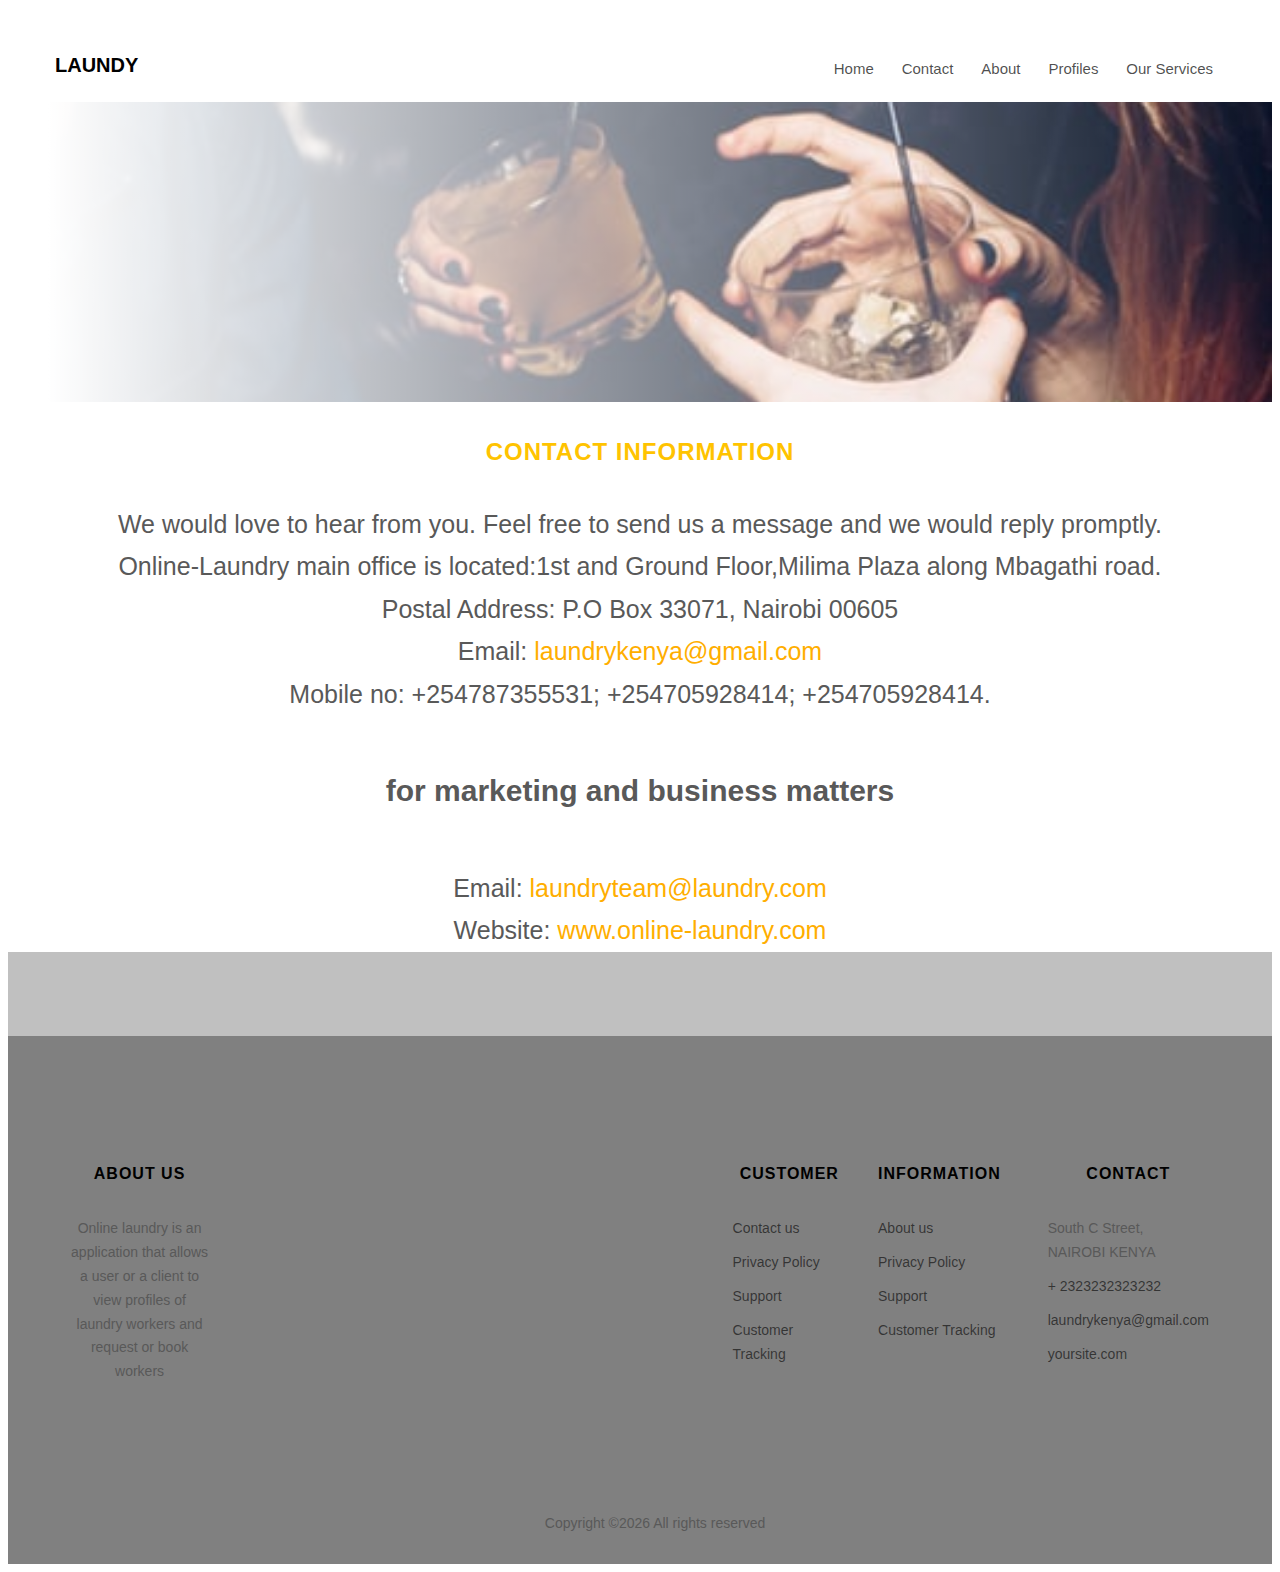
<file: contact.html>
<!DOCTYPE html>
<html>
   <head>
     <title>online laundry</title>
        <link type="text/css" href="styles.css" rel="stylesheet">
        <link type="text/css" href="about.css" rel="stylesheet">
   </head>
<body>
<div class="colorlib-loader"></div>
<div id="page">
  <nav class="colorlib-nav" role="navigation">
      <div class="top-menu">
          <div class="container">
              <div class="row">
                  <div class="col-xs-2">
                      <div id="colorlib-logo"><a href="index.html">laundy</a></div>
                  </div>
                  <div class="col-xs-10 text-right menu-1">
                      <ul>
                          <li><a href="index.html">Home</a></li>
                          <li><a href="contact.html">Contact</a></li>
                          <li><a href="about.html">About</a></li>
                          <li><a href="profiles.html">Profiles</a></li>
                          <li><a href="services.html">Our Services</a></li>
                      </ul>
                  </div>
              </div>
          </div>
      </div>
  </nav>
  <aside id="colorlib-hero" class="breadcrumbs">
      <div class="flexslider">
          <ul class="slides">
             <li style="background-image: url(./images/photo1.jpeg);">
                 <div class="overlay"></div>
                 <div class="container-fluid">
                     <div class="row">
                         <div class="col-md-6 col-md-offset-3 col-sm-12 col-xs-12 slider-text">
                         </div>
                     </div>
                 </div>
             </li>
            </ul>
        </div>
     </aside>
 </div>



<body>
    <section id="contact">
    <h4 text align="center">Contact Information</h4>
    <div class="form">
    <!-- <form>
        <p>Name</p>
     <input type="text" id="name">
     <lebel for="name"></lebel>
     <p>Location</p>
     <input type="text" id="location">
     <lebel for="location"></lebel>
     <p>Contacts</p>
     <input type="numbers" id="contact">
     <lebel for="contact"></lebel>
     <input type="submit" name="submit" value="submit">
    </form> -->
    </div>
    <div class="numbers">
        <li>We would love to hear from you. Feel free to send us a message and we would reply promptly.</li>
    <li>Online-Laundry main office is located:1st and Ground Floor,Milima Plaza along Mbagathi road.</li>
    <li>Postal Address: P.O Box 33071, Nairobi 00605</li>
    <li>Email: <a href="email">laundrykenya@gmail.com</a></li>
    <li> Mobile no: +254787355531; +254705928414; +254705928414.</li>
    <h5>for marketing and business matters</h5>
    <li>Email: <a href="email">laundryteam@laundry.com</a></li>
    <li>Website: <a>www.online-laundry.com</a></li>
 </div>
</section>

<div id="colorlib-subscribe"></div>
<footer id="colorlib-footer" role="contentinfo">
    <div class="container">
        <div class="row row-pb-md">
            <div class="col-container">
             <div class="col-md-3 colorlib-widget">
                <div class="col">
                <h4>About us</h4>
                <p >Online laundry is an application that allows a user or a client to view profiles of laundry workers  and request or book workers</p>
             </div>
             </div>
           
             <!-- <div class="col-md-2 colorlib-widget"> -->
                
                <div class="col">
                    <h4>Customer</h4>
                    <p>
                        <ul class="colorlib-footer-links">
                            <li><a href="contact.html">Contact us</a></li>
                            <li><a href="#">Privacy Policy</a></li>
                            <li><a href="#">Support</a></li>
                            <li><a href="#">Customer Tracking</a></li>
                        </ul>
                    </p>
                </div> 
            <!-- <div class="col-md-3 colorlib-widget"> -->
                <div class="col">
                <h4>Information</h4>
                <p>
                    <ul class="colorlib-footer-links">
                        <li><a href="about.html">About us</a></li>
                        <li><a href="#">Privacy Policy</a></li>
                        <li><a href="#">Support</a></li>
                        <li><a href="#">Customer Tracking</a></li>
                    </ul>
                </p>
            </div> 
            
    

      
            <div class="col-md-3">
                <div class="col">
                    <h4>Contact</h4>
                    <p>
                        <ul class="colorlib-footer-links">
                            <li> South C  Street, <br> NAIROBI KENYA</li>
                            <li><a href="tel://2323232323232323">+ 2323232323232</a></li>
                            <li><a href="mailto:laundrykenya@gmail.com">laundrykenya@gmail.com</a></li>
                            <li><a href="#">yoursite.com</a></li>
                        </ul>
                    </p>
                </div> 
            </div>
        </div>
    </div> 


</div>
    <div class="copy">
        <div class="row">
            <div class="col-md-12 text-center">
                <p>
                    <span class="block">Copyright &copy;<script>document.write(new Date().getFullYear());</script> All rights reserved </span> 
                   
                </p>
            </div>
        </div>
    </div>
</footer>
</body>

</html>
</file>
<file: styles.css>
html {
    font-size: 10px;
    -webkit-tap-highlight-color: transparent;
  }
body {
  font-family: "Roboto", Arial, sans-serif;
  font-weight: 300;
  font-size: 14px;
  line-height: 1.7;
  color: #595959;
  background: #fff; 
  overflow-x:hidden;
  overflow-y:visible;
}
aside{
  display: block;
}
#page {
  position: relative;
  overflow-x: hidden;
  width: 100%;
  height: 100%;
  -webkit-transition: 0.5s;
  -o-transition: 0.5s;
  transition: 0.5s; 
  }
a {
  color: #FFC300;
  -webkit-transition: 0.5s;
  -o-transition: 0.5s;
  transition: 0.5s; 
  text-decoration: none;
}
.colorlib-nav .top-menu {
    padding: 40px 30px; 
    text-decoration: none;
}
.colorlib-nav #colorlib-logo {
    font-size: 20px;
    margin: 0;
    padding: 0;
    text-transform: uppercase;
    font-weight: 600; }
.colorlib-nav #colorlib-logo a {
      position: relative;
      color: #000; 
    }
.colorlib-nav ul {
      padding: 0;
      margin: 8px 0 0 0;
   }
@media screen and (max-width: 768px) {
  .colorlib-nav .menu-1 {
    display: none; } }
.colorlib-nav ul li {
    padding: 0;
    margin: 0;
    list-style: none;
    display: inline;
    font-weight: 400;
   }
.colorlib-nav ul li a {
    position: relative;
    font-size: 15px;
    padding: 30px 12px;
    color: rgba(0, 0, 0, 0.7);
    -webkit-transition: 0.5s;
    -o-transition: 0.5s;
    transition: 0.5s;
 }
.colorlib-nav ul li a:hover {
   color: #FFC300;
  }
.colorlib-nav ul li.active > a {
    color: #FFC300 !important;
    position: relative; }
.colorlib-nav ul li.active > a:after {
      opacity: 1;
     -webkit-transform: translate3d(0, 0, 0);
      transform: translate3d(0, 0, 0); }
.nav-tabs {
    margin: 0 !important;
    border: none;
    display: -webkit-box;
    display: -moz-box;
    display: -ms-flexbox;
    display: -webkit-flex;
    display: flex;
    -ms-flex-wrap: wrap;
    flex-wrap: wrap;
   -webkit-flex-wrap: wrap;
    -moz-flex-wrap: wrap;
    width: 100%;
 }
.nav-tabs li {
    width: 25%;
    text-align: center;
    text-transform: uppercase;
    font-weight: 500;
    font-size: 14px;
    display: -webkit-box;
    display: -moz-box;
    display: -ms-flexbox;
    display: -webkit-flex;
    display: flex;
    -ms-flex-wrap: wrap;
    flex-wrap: wrap;
    -webkit-flex-wrap: wrap;
    -moz-flex-wrap: wrap;
   }
.nav-tabs li a {
    width: 100%;
    margin: 0 10px 0 0;
    border: none;
    padding: 1.5em 1em !important;
    border: none;
    display: block;
    color: #4d4d4d;
    background: #fafafa;
    -webkit-border-radius: 2px;
    -moz-border-radius: 2px;
    -ms-border-radius: 2px;
    border-radius: 2px;
     }
.nav-tabs li.active a {
    background: #FFC300;
    border: none;
    color: #fff;
    bottom: 0 !important;
    position: relative; }
.nav-tabs li.active a:after {
    position: absolute;
    bottom: -10px;
    left: 0;
    right: 0;
    content: '';
    width: 0;
    height: 0;
    margin: 0 auto;
    border-style: solid;
    border-width: 10px 10px 0 10px;
    border-color: #FFC300 transparent transparent transparent; 
       }
.container {
    margin-right: auto;
    margin-left: auto;
    padding-left: 15px;
    padding-right: 15px;
}
@media (min-width: 768px) {
.container {
    width: 750px;
}
}
@media (min-width: 992px) {
.container {
    width: 970px;
}
}
@media (min-width: 1200px) {
.container {
    width: 1170px;
}
}
.container-fluid {
    margin-right: auto;
    margin-left: auto;
    padding-left: 15px;
    padding-right: 15px;
}

.row {
    margin-left: -15px;
    margin-right: -15px;
}
.row-pb-md {
  padding-bottom: 4em !important; }

#colorlib-logo {
    font-size: 20px;
    margin: 0;
    padding: 0;
    text-transform: uppercase;
    font-weight: 600;
    color:green;
 }  
.colorlib-nav #colorlib-logo a {
    position: relative;
    color: #000; }

.colorlib-nav ul li.btn-cta a:hover span {
    -webkit-box-shadow: 0px 14px 20px -9px rgba(0, 0, 0, 0.75);
    -moz-box-shadow: 0px 14px 20px -9px rgba(0, 0, 0, 0.75);
    box-shadow: 0px 14px 20px -9px rgba(0, 0, 0, 0.75); 
}
.colorlib-nav ul li.active > a {
  color: #FFC300 !important;
  position: relative; 
}
.colorlib-nav ul li.active > a:after {
    opacity: 1;
    -webkit-transform: translate3d(0, 0, 0);
    transform: translate3d(0, 0, 0);
 } 
#colorlib-hero .flexslider {
  border: none;
  z-index: 1;
  margin-bottom: 0; 
}
#colorlib-hero .flexslider .slides {
  position: relative;
  overflow: hidden; 
}
#colorlib-hero .flexslider .slides li {
  background-repeat: no-repeat;
  background-size: cover;
  background-position: center center;
  height: 650px;
  position: relative; 
  list-style: none;
}
#colorlib-hero .flexslider .slides li .overlay {
  position: absolute;
  top: 0;
  bottom: 0;
  left: 0;
  right: 0;
 }
#colorlib-hero .flexslider .flex-control-nav {
  bottom: 5em;
  z-index: 1000;
  width: 0 auto; 
}
@media screen and (max-width: 768px) {
  .nav-tabs li {
    width: 30%;
    font-size: 10px; } 
  } 
.breadcrumbs .slides li {
  background-repeat: no-repeat;
  background-size: cover;
  background-position: center center;
  height: 300px !important;
  position: relative;
 }
.breadcrumbs .slides li .overlay {
  position: absolute;
  top: 0;
  bottom: 0;
  left: 0;
  right: 0;
  background: white;
  background: -moz-linear-gradient(left, white 0%, rgba(255, 255, 255, 0) 100%);
  background: -webkit-gradient(left top, right top, color-stop(0%, white), color-stop(100%, rgba(255, 255, 255, 0)));
  background: -webkit-linear-gradient(left, white 0%, rgba(255, 255, 255, 0) 100%);
  background: -o-linear-gradient(left, white 0%, rgba(255, 255, 255, 0) 100%);
  background: -ms-linear-gradient(left, white 0%, rgba(255, 255, 255, 0) 100%);
  background: -webkit-gradient(linear, left top, right top, from(white), to(rgba(255, 255, 255, 0)));
  background: linear-gradient(to right, white 0%, rgba(255, 255, 255, 0) 100%);
  filter: progid:DXImageTransform.Microsoft.gradient( startColorstr='#ffffff', endColorstr='#ffffff', GradientType=1 ); }

.breadcrumbs .slider-text {
    height: 300px !important;
 }
.breadcrumbs .slider-text > .slider-text-inner {
    height: 300px !important;
 }
@media screen and (max-width: 768px) {
.breadcrumbs .slider-text > .slider-text-inner {
      text-align: center;
 }
 }
.breadcrumbs .slider-text > .slider-text-inner h1 {
      font-size: 28px;
 }
.breadcrumbs .slider-text > .slider-text-inner .bread span {
    font-size: 14px;
    letter-spacing: 1px;
    margin-left: 10px;
 }
.breadcrumbs .slider-text > .slider-text-inner .bread span:first-child {
      margin-left: 0;
 } 
a {
  color: #FFC300;
  -webkit-transition: 0.5s;
  -o-transition: 0.5s;
  transition: 0.5s;
 }
  a:hover, a:active, a:focus {
  color: #FFC300;
  outline: none;
  text-decoration: none; 
  }
h1, h2,h3,h4{
  color: #000;
  font-family: "Roboto", Arial, sans-serif;
  font-weight: 400;
  margin: 0 0 20px 0; 
  font-size: 2em;
  margin: 0.67em 0;
}
.col-xs-12 {
    position: relative;
    min-height: 1px;
    padding-left: 15px;
    padding-right: 15px;
    float: left;
  }
.col-md-12 {
  width: 100%;
  position: relative;
  min-height: 1px;
  padding-left: 15px;
  padding-right: 15px;
  }
  .col-md-12 p{
  text-align: center;
  }
  .text-center{
    text-align: center;
  }
.col-md-offset-3 {
    margin-left: 25%;
  }
.col-md-6 {
  width: 50%;
  position: relative;
  min-height: 1px;
  padding-left: 15px;
  padding-right: 15px;
  }
.col-md-2 {
  width: 16.66667%;
  position: relative;
  min-height: 1px;
  padding-left: 15px;
  padding-right: 15px;
  flex:1;
  }
.col-md-3 {
  width: 25%;
  position: relative;
  min-height: 1px;
  padding-left: 15px;
  padding-right: 15px;
  }
.col-sm-12 {
  width: 100%;
  float: left;
  position: relative;
  min-height: 1px;
  padding-left: 15px;
  padding-right: 15px;
  }
.col-xs-2{
  width: 16.66667%;
  float: left;
  position: relative;
  min-height: 1px;
  padding-left: 15px;
  padding-right: 15px;
}
.col-xs-10{
  position: relative;
  min-height: 1px;
  padding-left: 15px;
  padding-right: 15px;
  float:right;
}
.col-xs-2{
  position: relative;
  min-height: 1px;
  padding-left: 15px;
  padding-right: 15px;
  float:left;
}
footer{
  display: block;
  background-color:grey;
}
#colorlib-footer {
  padding-bottom: 9em;
  clear: both;
  padding: 7em 0 0 0;
 }
#colorlib-footer .colorlib-footer-links {
padding: 0;
margin: 0; }
@media screen and (max-width: 768px) {
#colorlib-footer .colorlib-footer-links {
  margin-bottom: 30px; 
} 
}
#colorlib-footer .colorlib-footer-links li {
  padding: 0;
  margin: 0 0 10px 0;
  list-style: none;
  display: block; }
#colorlib-footer .colorlib-footer-links li a {
  color: rgba(0, 0, 0, 0.6);
  text-decoration: none; }
#colorlib-footer .colorlib-footer-links li a:hover {
   text-decoration: underline; }
#colorlib-footer .colorlib-social-icons li a {
  padding-left: 10px;
  padding-right: 10px; }
#colorlib-footer .colorlib-social-icons li a:first-child {
  padding-left: 0; 
}
#colorlib-footer h4 {
  margin-bottom: 30px;
  font-size: 16px;
  text-transform: uppercase;
  color: #000;
  letter-spacing: 1px; 
}
#colorlib-footer .copy {
padding: 2em 0; }
#colorlib-footer .copy p {
  margin-bottom: 0; 
}

#colorlib-subscribe {
  background:	#C0C0C0;
  position: relative;
  padding: 3em; 
}
#colorlib-subscribe h2 {
  font-size: 24px;
  margin-top: 10px; }
#colorlib-subscribe h2 i {
  padding-right: 20px; 
}
* footer {
  box-sizing: border-box;
}

.col-container {
  display: table;
  width: 100%;
}
.col {
  display: table-cell;
  padding: 16px;
}

@media only screen and (max-width: 600px) {
  .col { 
    display: block;
    width: 100%;
  }
}
.col h1, h2,h3,h4{
  color: #000;
  font-family: "Roboto", Arial, sans-serif;
  font-weight: 400;
  margin: 0 0 20px 0; 
  font-size: 2em;
  margin: 0.67em 0;
  margin-bottom: 30px;
  font-size: 16px;
  text-transform: uppercase;
  color: #000;
  letter-spacing: 1px; 
  text-align: left;
}  

.register{
	width:360px;
	height: 550px;
	/* background-image:url(../imageswork/black.png); */
	color:#ffffff;
	margin: 7% 40%;
	position: absolute;
	/* transform: translate(-50%,-50%); */
	box-sizing: border-box;
	border-style: solid;
	font-size: 20px;
	font-family:aerial;
	padding: 20px;
}
.register p{
	margin:0;
	padding: 0;
    font-weight: bold;
    color: indigo;
}
.register input, select{
	width:100%;
	margin-bottom: 20px;
}
.register input[type="text"],input[type="password"],input[type="email"],input[type="file"]{
	border: none;
	border-bottom: 1px solid #ffffff;
	background:transparent;
	outline: none;
	height: 40px;
	color: #373737;
	font-size: 16px;
}
.register select{
	border: none;
	border-bottom: 1px solid #ffffff;
	background:transparent;
	outline: none;
	height: 40px;
	color: #373737;
	font-size: 20px;
}
.register input[type="submit"]{
	border: none;
	outline: none;
	height: 40px;
	background:#DAF7A6;
	color:blue;
	font-size: 18px;
	border-radius: 20px;
    font-family:Bell MT;
}
.register input[type="submit"]:hover{
	cursor: pointer;
	background:#DAF7A6;
	color:000;
}
     
/* ********************************************************** 
***************************css from members*********rachel  css**************************/
table{
  border: 1px solid black;
  border-collapse:collapse;
  width: 100%;
  height: 50%;
  text-align: left;
}
th, td {
  padding: 15px;
  text-align: left;
  border-bottom: 1px solid #000;
}
tr:hover {background-color: #F5F5F5;
}
tr:nth-child(even) {background-color: #F2F2F2;
}
th{
  font-size: large;
  color:#ffc300
}
h3{
  font-size: x-large;
  font-family: serif;
  font-weight: bold;
  color:#ffc300
}
h4{
  font-size:x-large;
  text-align: center;
  text-align: center;
  font-weight: bold;
  color: #FFC300;
}
img {
  border-radius: 8px;
  border: 1px solid #ddd;
  border-radius: 4px;
  padding:20px;
  margin-right:30px;
}
img:hover {
  box-shadow: #FFC300;
}
h2{
    text-align: center;
    font-size: 50px;
    font-weight: bolder;
    color: #FFC300;
}
.one{
    margin-bottom: 5px;
}
</file>
<file: about.css>
.form p{
    color: rgb(12, 14, 14);
    font-size: 30px ;
    text-align: start;
    font-family: Arial, Helvetica, sans-serif;
    }
    #crugger{
        color:orange;
        text-align: center;
        /* border: 2px solid black; */
        /* text-size-adjust: larger ; */
        /* background-color: rgba(10, 7, 1, 0.137); */
        font-size: 60px;
    }#contact{
        list-style: none;
        text-align:center;
        font-size: 25px;
    }
    #nilmar{
        color: black;
        font-size: 40px;
    }
    #nilmar h3{
        text-align: center;
    }
    .picha img {
        margin-right: 1px;
        border: 1px solid yellowgreen;
    }
 #dan  li{
        list-style:none;
        font-size: 30px;
        font-family: 'Ubuntu', sans-serif;
    }
    #dan{
        font-size: 30px;
    }
    strong{
        color: rgb(7, 144, 207);
    }
    a{
        color: rgb(255, 174, 0);
    }
    h5{
        font-size:30px;
        font-family: Arial, Helvetica, sans-serif;
    }
     p{
        text-align: center;
    }
    #About{
        /* background-image: url('https://image.shutterstock.com/image-photo/long-red-carpet-between-rope-260nw-637277644.jpg(46 kB)
    https://image.shutterstock.com/image-photo/long-red-carpet-between-rope-260nw-637277644.jpg
    '); */
        background-repeat: no-repeat;
        background-attachment: fixed;
        background-size: 100% 100%;
        opacity: 0.9;
    }
</file>
